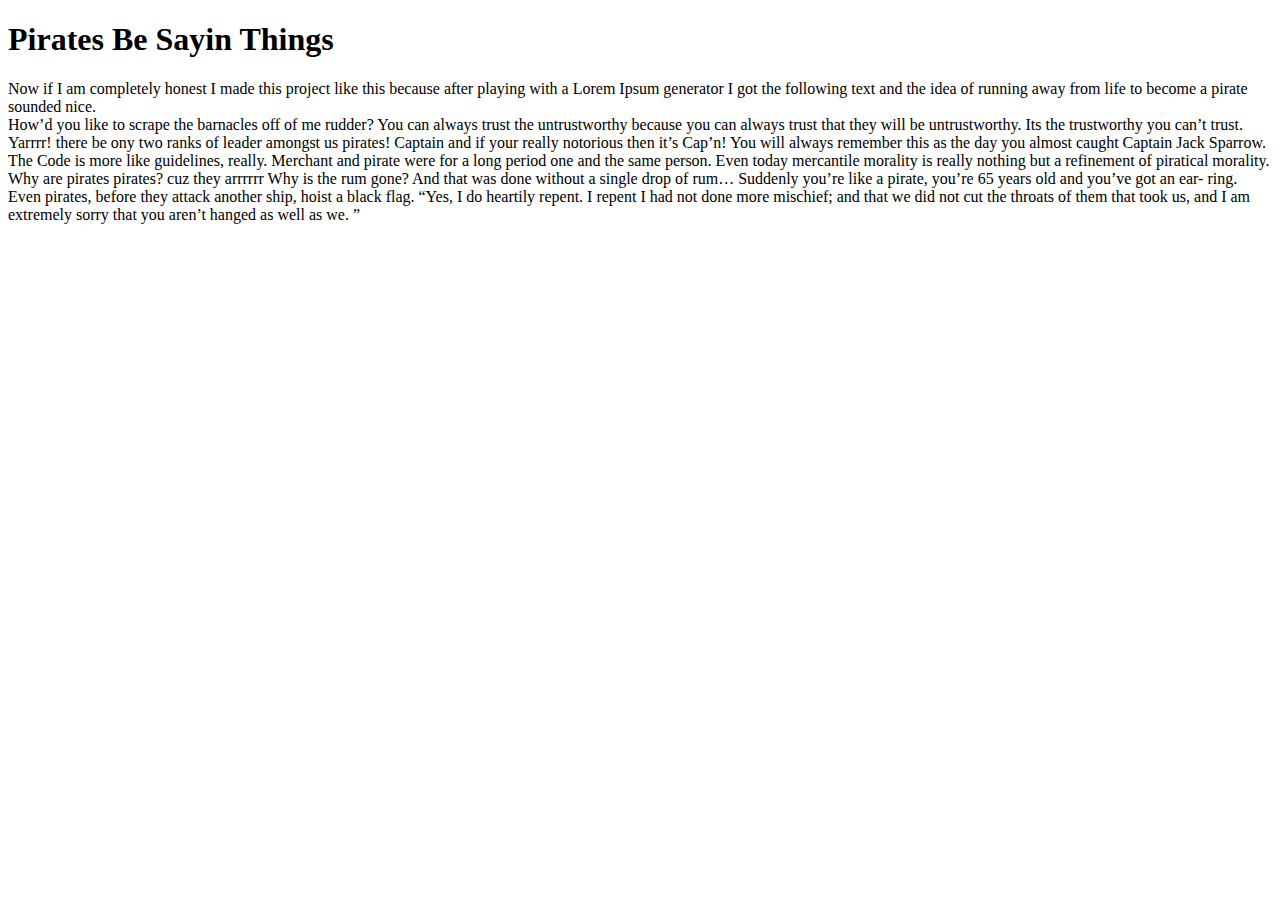
<file: about.html>
<!DOCTYPE html>
<html lang="en">
<head>
    <meta charset="UTF-8">
    <meta http-equiv="X-UA-Compatible" content="IE=edge">
    <meta name="viewport" content="width=device-width, initial-scale=1.0">
    <title>Pirates Are Cool</title>
</head>
<body>
    <h1>Pirates Be Sayin Things</h1>
    <p>
        Now if I am completely honest I made this project like this because after playing with a Lorem Ipsum generator I got the following text and the idea of running away from life to become a pirate sounded nice. <br>
        How’d you like to scrape the barnacles off of me rudder? You can always trust the untrustworthy because you can always trust that they will be untrustworthy.
        Its the trustworthy you can’t trust. Yarrrr! there be ony two ranks of leader amongst us pirates! 
        Captain and if your really notorious then it’s Cap’n! You will always remember this as the day you almost caught Captain Jack Sparrow. 
        The Code is more like guidelines, really. Merchant and pirate were for a long period one and the same person. 
        Even today mercantile morality is really nothing but a refinement of piratical morality.
        Why are pirates pirates? cuz they arrrrrr Why is the rum gone? 
        And that was done without a single drop of rum… Suddenly you’re like a pirate, you’re 65 years old and you’ve got an ear- ring. 
        Even pirates, before they attack another ship, hoist a black flag. “Yes, I do heartily repent. 
        I repent I had not done more mischief; and that we did not cut the throats of them that took us, and I am extremely sorry that you aren’t hanged as well as we. ”
    </p>
    
</body>
</html>
</file>
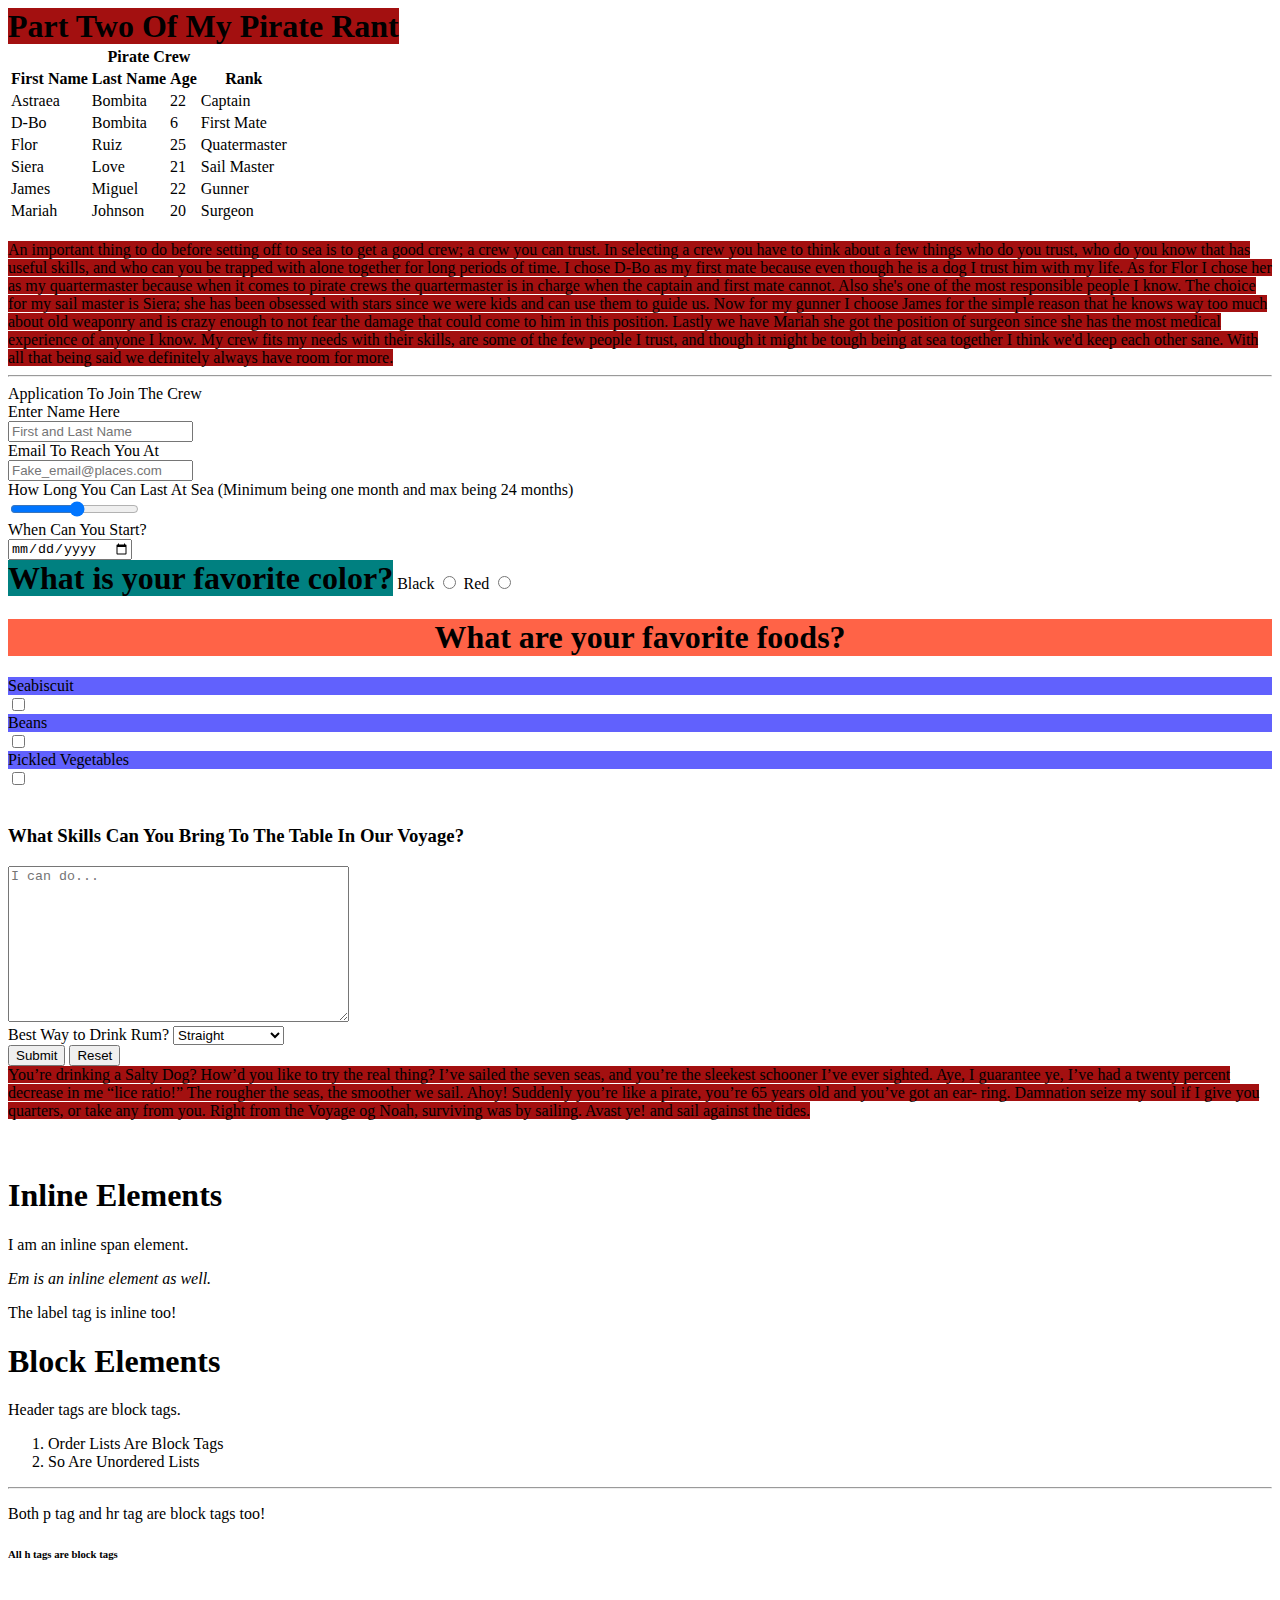
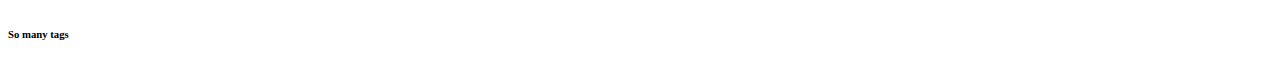
<file: day2.html>
<!DOCTYPE html>
<html lang="en">
<head>
    <meta charset="UTF-8">
    <meta http-equiv="X-UA-Compatible" content="IE=edge">
    <meta name="viewport" content="width=device-width, initial-scale=1.0">
    <title>Pirates Part 2</title>
    <style>
        h1#favcolor{
            background-color: teal;
            display:inline;
            
        }
        .rant{
            background-color: rgb(163, 16, 16);
            display:inline;
        }
        #favfood{
            background-color: tomato;
            text-align: center;
            display: block;
        }
        .food{
            background-color: rgb(97, 97, 253);
            display: block;
        }

    </style>
</head>
<body>
        <h1 class="rant">Part Two Of My Pirate Rant</h1>
    <br>
    <div>
        <table>
            <th colspan="4">Pirate Crew</th>
            <tr> 
                <th> First Name </th>
                <th> Last Name </th>
                <th> Age </th>
                <th> Rank </th>
            </tr>
            <tbody>
                <tr>
                <td> Astraea </td>
                <td> Bombita </td>
                <td>    22   </td>
                <td> Captain </td>
                </tr>
                <tr>
                    <td> D-Bo </td>
                    <td> Bombita </td>
                    <td> 6 </td>
                    <td> First Mate </td>
                </tr>
                <tr>
                    <td> Flor </td>
                    <td> Ruiz </td>
                    <td> 25 </td>
                    <td> Quatermaster </td>
                </tr>
                <tr>
                    <td> Siera </td>
                    <td> Love </td>
                    <td> 21 </td>
                    <td> Sail Master </td>
                </tr>
                <tr>
                    <td> James </td>
                    <td> Miguel </td>
                    <td> 22 </td>
                    <td> Gunner </td>
                </tr>
                <tr>
                    <td> Mariah </td>
                    <td> Johnson </td>
                    <td> 20 </td>
                    <td> Surgeon </td>
                </tr>
            </tbody>
        </table>
    </div>
    <br>
    <p id="my_crew" class="rant">
        An important thing to do before setting off to sea is to get a good crew; a crew you can trust. In selecting a crew you have to think about a few things who do you trust, who do you know that has useful skills, and who can you be trapped with alone together for long periods of time. I chose D-Bo as my first mate because even though he is a dog I trust him with my life. As for Flor I chose her as my quartermaster because when it comes to pirate crews the quartermaster is in charge when the captain and first mate cannot. Also she's one of the most responsible people I know. The choice for my sail master is Siera; she has been obsessed with stars since we were kids and can use them to guide us. Now for my gunner I choose James for the simple reason that he knows way too much about old weaponry and is crazy enough to not fear the damage that could come to him in this position. Lastly we have Mariah she got the position of surgeon since she has the most medical experience of anyone I know. My crew fits my needs with their skills, are some of the few people I trust, and though it might be tough being at sea together I think we'd keep each other sane. With all that being said we definitely always have room for more.
    </p>
    <hr>
    <div>
        <label for="Application To Join The Crew"> Application To Join The Crew</label>
        <br>
        <form action="" method="">
            
            <label for="Enter Name">Enter Name Here</label>
            <br>
            <input required type="text" id="name" class="name" placeholder="First and Last Name">
            <br>

            <label for="Email To Reach You At">Email To Reach You At</label>
            <br>
            <input required type="email" id="email" name="email" placeholder="Fake_email@places.com">
            <br>
            
            <label for="How Long You Can Last At Sea">How Long You Can Last At Sea</label>
            (Minimum being one month and max being 24 months)
            <br>
            <input required type="range" id="range" name="range" min="1" max="24">
            <br>
            
            <label for="When Can You Start">When Can You Start?</label>
            <br>
            <input required type="date" id="date" name="date">
            <br>
            
            <h1 id="favcolor">What is your favorite color?</h1>
            <label for="black">Black</label> 
            <input type="radio" value="black" name="color">
            <label for="red">Red</label> 
            <input type="radio" value="red" name="color">
            <br>
            
            <h1 id="favfood">What are your favorite foods?</h1>
            <label for="Sea Biscuit" class="food">Seabiscuit</label>
            <input type="checkbox" value="seabiscuit" name="food" class="food">
            <label for="beans" class="food">Beans</label>
            <input type="checkbox" value="beans" name="food" class="food">
            <label for="pickles vegtables" class="food">Pickled Vegetables</label>
            <input type="checkbox" value="pickled_veggies" name="food" class="food">

            <br>
            <h3>What Skills Can You Bring To The Table In Our Voyage?</h3>
            <textarea id="skills" rows="10" cols="40" placeholder="I can do..."></textarea>

            <br>

            <label for="Best_Way_To_Drink_Rum">Best Way to Drink Rum?</label>
            <select name="rum" id="Best_Way_To_Drink_Rum">
                <option value="straight">Straight</option>
                <option value="coke">Rum and Coke</option>
                <option value="toddy">Hot Toddy</option>
                <option value="coffee">In Coffee</option>
                <option value="none">None</option>
            </select>
            
            <br>

            <button type="submit" value="submit">Submit</button>
            <button type="reset" value="reset">Reset</button>

        </form>
    </div>

    <div>
        <p class="rant">
            You’re drinking a Salty Dog? How’d you like to try the real thing? I’ve sailed the seven seas, and you’re the sleekest schooner I’ve ever sighted. Aye, I guarantee ye, I’ve had a twenty percent decrease in me “lice ratio!” The rougher the seas, the smoother we sail. Ahoy! Suddenly you’re like a pirate, you’re 65 years old and you’ve got an ear- ring. Damnation seize my soul if I give you quarters, or take any from you. Right from the <span>Voyage</span> og Noah, surviving was by sailing. Avast ye! and sail against the tides.
        </p>
        <br><br><br>
        <h1>Inline Elements</h1>
        <span>I am an inline span element.</span>
        <p> <em>Em is an inline element as well.</em></p>
        <label for="Label tag is Inline">The label tag is inline too!</label>
        <br>
        <h1>Block Elements</h1>
        <header>Header tags are block tags.</header>
        <ol>
            <li>Order Lists Are Block Tags</li>
            <li>So Are Unordered Lists</li>
        </ol>
        <hr>
        <p>Both p tag and hr tag are block tags too!</p>
        <h6>All h tags are block tags</h6>
        <br>
        <h6>So many tags</h6>
    </div>
</body>
</html>
</file>
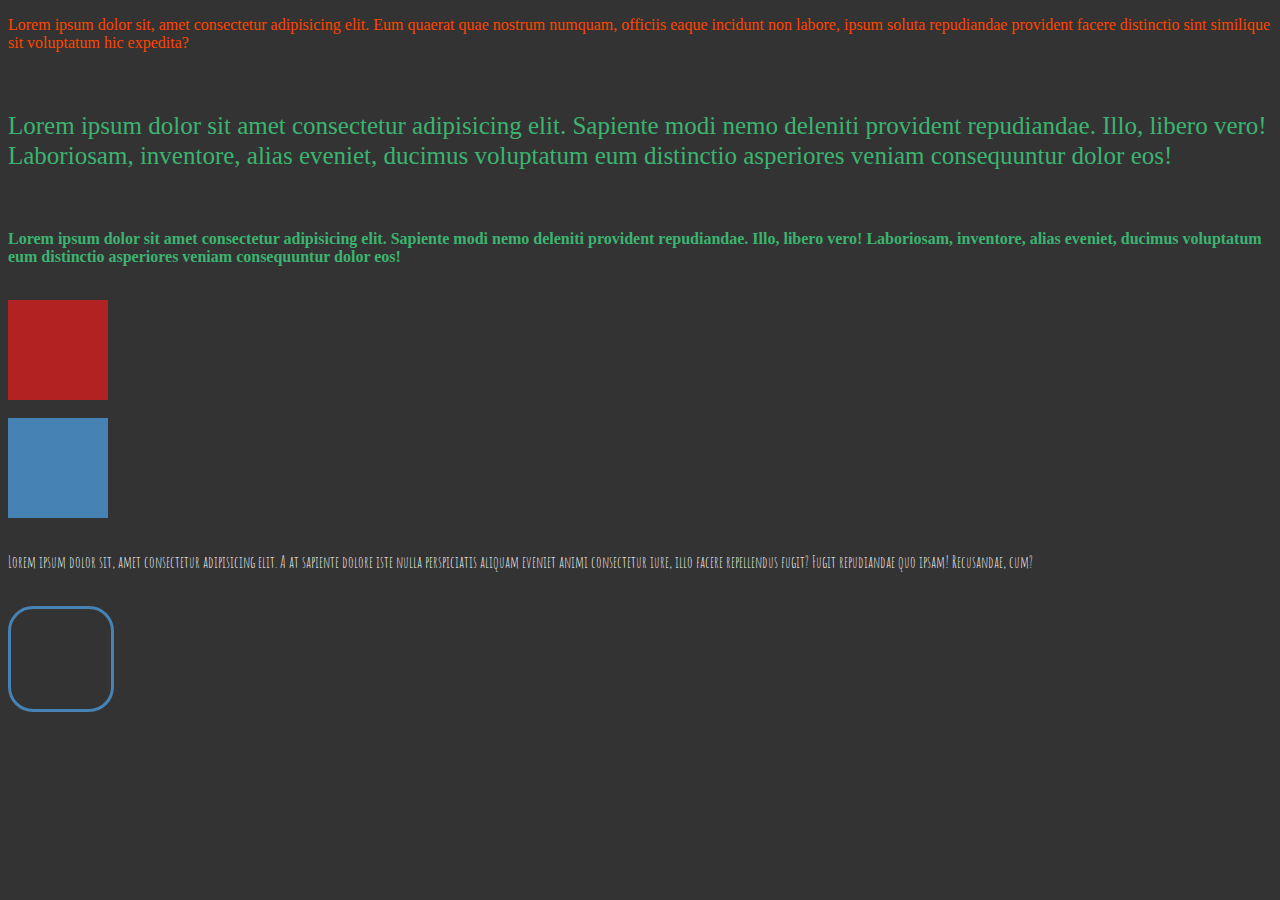
<file: day3.html>
<!DOCTYPE html>
<html lang="en">
<head>
<meta charset="UTF-8">
<meta name="viewport" content="width=device-width, initial-scale=1.0">
<title>Document</title>
<link rel="stylesheet" href="css/day3.css">
<link rel="preconnect" href="https://fonts.gstatic.com"> 
<link href="https://fonts.googleapis.com/css2?family=Amatic+SC&display=swap" rel="stylesheet">
</head>
<body>
<p id="red">Lorem ipsum dolor sit, amet consectetur adipisicing elit. Eum quaerat quae nostrum numquam, officiis eaque incidunt non labore, ipsum soluta repudiandae provident facere distinctio sint similique sit voluptatum hic expedita?</p>
<br>
<p class="green big">Lorem ipsum dolor sit amet consectetur adipisicing elit. Sapiente modi nemo deleniti provident repudiandae. Illo, libero vero! Laboriosam, inventore, alias eveniet, ducimus voluptatum eum distinctio asperiores veniam consequuntur dolor eos!</p>
<br>
<p class="green bold">Lorem ipsum dolor sit amet consectetur adipisicing elit. Sapiente modi nemo deleniti provident repudiandae. Illo, libero vero! Laboriosam, inventore, alias eveniet, ducimus voluptatum eum distinctio asperiores veniam consequuntur dolor eos!</p>
<br>
<div class="box-1"></div>
<br>
<div class="box-2"></div>
<br>
<p id="cool-font">Lorem ipsum dolor sit, amet consectetur adipisicing elit. A at sapiente dolore iste nulla perspiciatis aliquam eveniet animi consectetur iure, illo facere repellendus fugit? Fugit repudiandae quo ipsam! Recusandae, cum?</p>
<br>
<div class="border"></div>
<br>
<div class="img"></div>
</body>
</html>
</file>
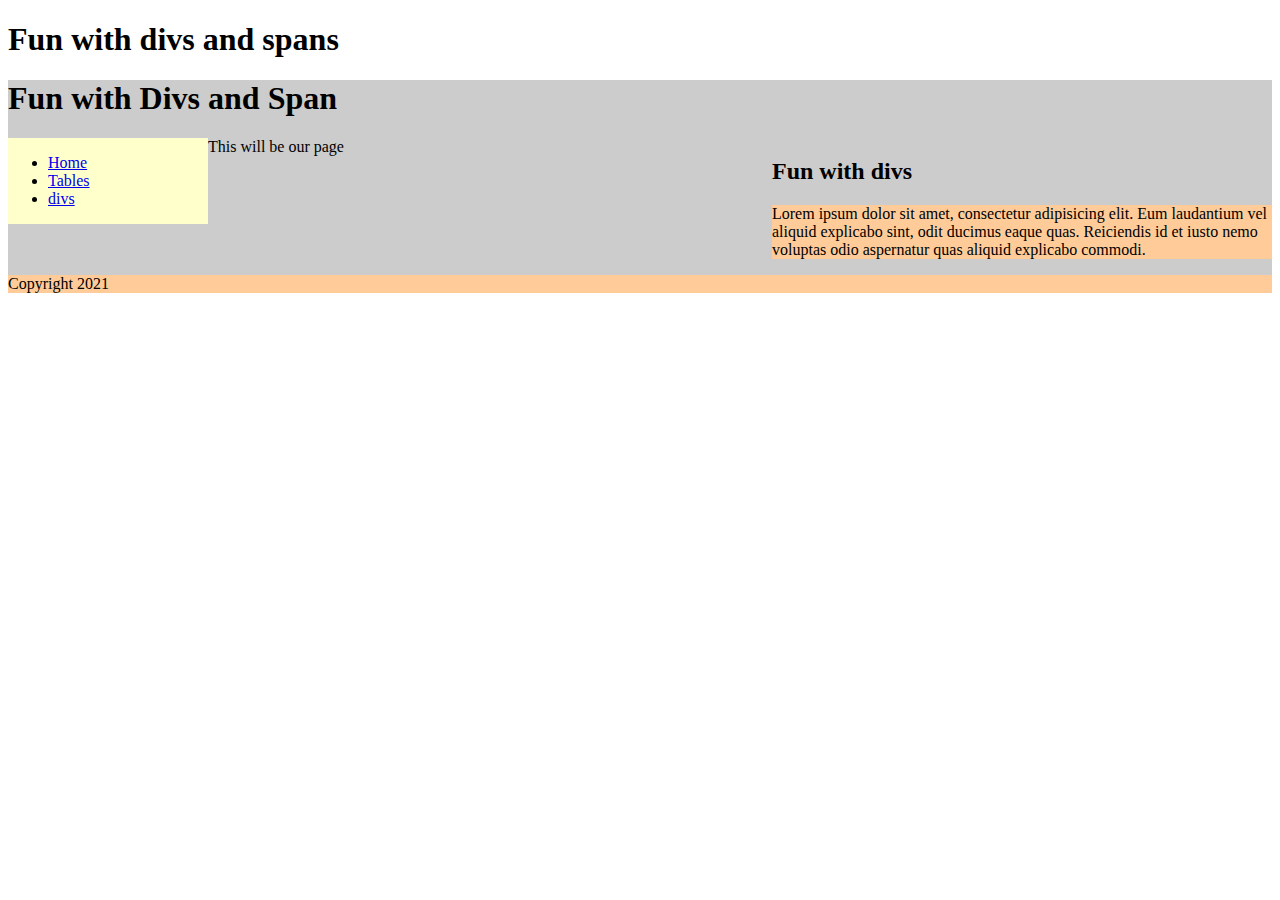
<file: divs.html>
<!DOCTYPE html>
<html lang="en">
<head>
    <meta charset="UTF-8">
    <meta http-equiv="X-UA-Compatible" content="IE=edge">
    <meta name="viewport" content="width=device-width, initial-scale=1.0">
    <title>Divs and Spans</title>
    <style>
        p{
            background-color: #fc9;
        }
        div{
            background-color: #ccc;
        }
        span{
            background-color: yellow;
        }
        div.navigation{
            background-color: #ffc;
            width: 200px;
            float:left;
        }
        div.content{
            width: 500px;
            float: right;
        }
        div.footer{
            clear: both;
            background-color: indigo;
        }
    </style>
</head>
<body>
    <h1>Fun with divs and spans</h1>

    <div class="main Page">
        <div class="header">
            <h1>Fun with Divs and Span</h1>
        </div>
        This will be our page
        <div class="navigation">
            <ul>
                <li> <a href="index.html"> Home</a></li>
                <li> <a href="tables.html">Tables</a> </li>
                <li> <a href="dive.html"> divs</a></li>
            </ul>
        </div>

        <div class="content">
            <h2>Fun with divs</h2>
            <p>Lorem ipsum dolor sit amet, consectetur adipisicing elit. Eum laudantium vel aliquid explicabo sint, odit ducimus eaque quas. Reiciendis id et iusto nemo voluptas odio aspernatur quas aliquid explicabo commodi.</p>
        </div>
        <div class="footer">
            <p>Copyright 2021</p>
        </div>
    </div>
</body>
</html>
</file>
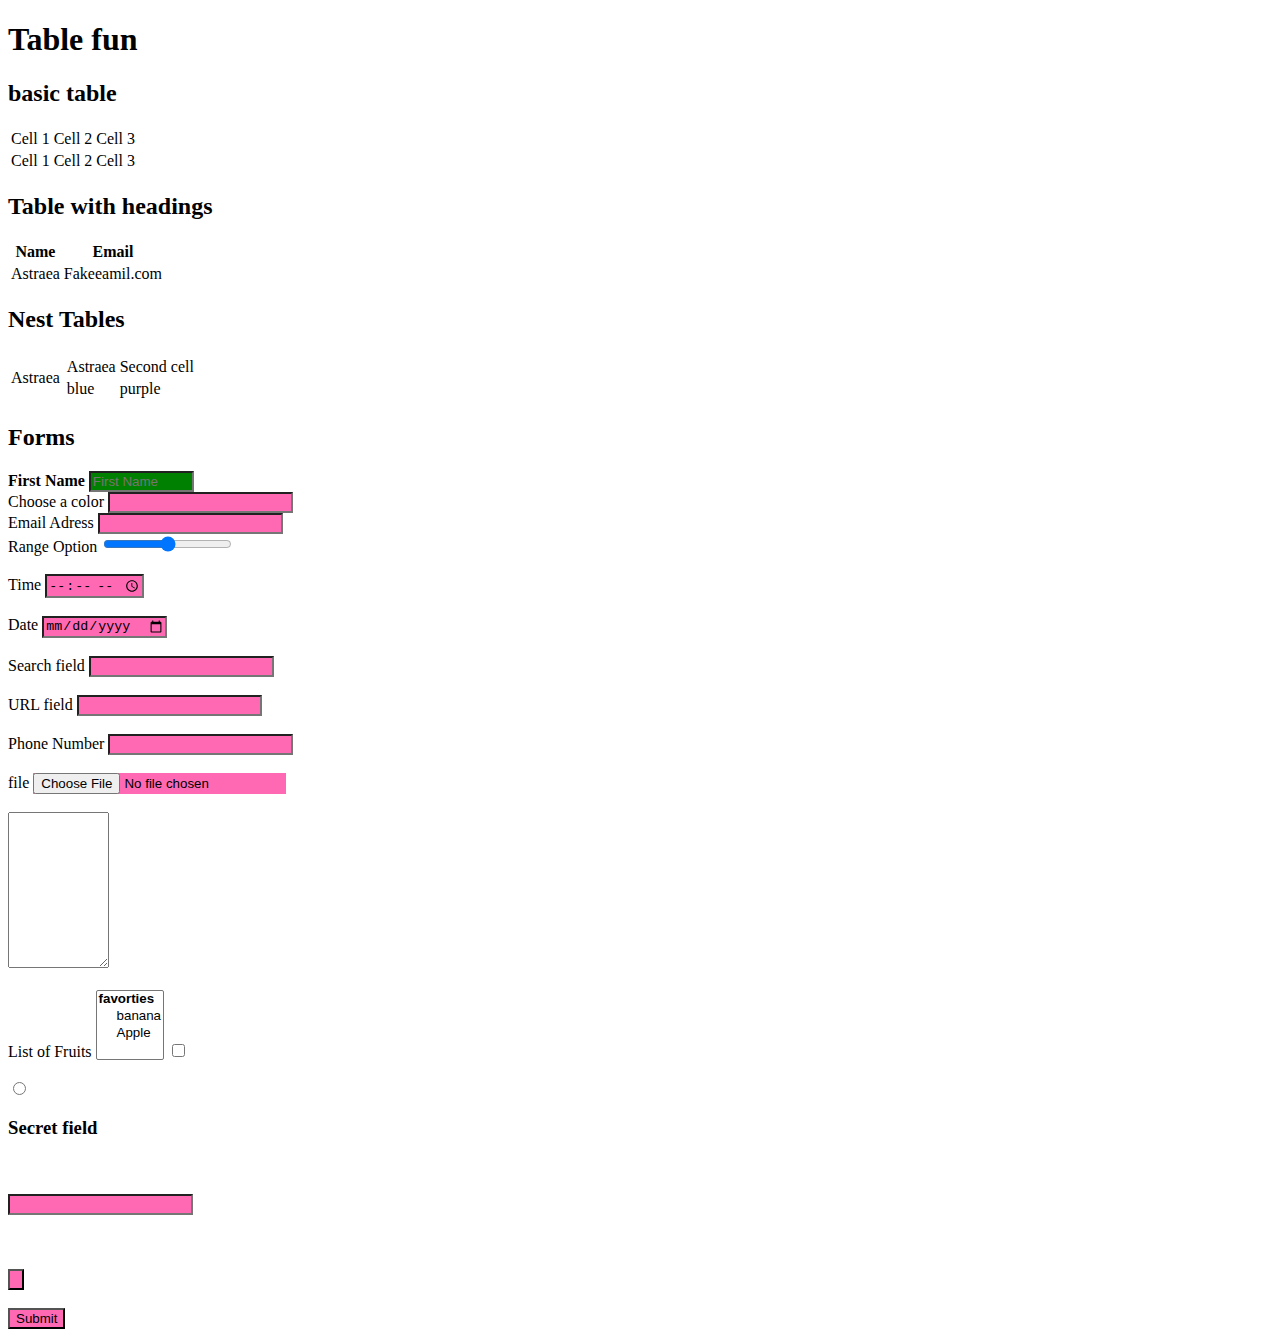
<file: table.html>
<!DOCTYPE html>
<html lang="en">
<head>
    <meta charset="UTF-8">
    <meta http-equiv="X-UA-Compatible" content="IE=edge">
    <meta name="viewport" content="width=device-width, initial-scale=1.0">
    <title>Table fun</title>
    <style>
        input[type=text]{
            background-color: green;
        }
        input { 
            background-color: hotpink;
        }

    </style>
</head>
<body id="tables">
    <h1 id="main_heading" class="headings" >Table fun </h1>

    <h2>basic table</h2>
    <table>
        <tr>
            <td>Cell 1</td>
            <td>Cell 2</td>
            <td>Cell 3</td>
            </tr>
        <tr>
            <td>Cell 1</td>
            <td>Cell 2</td>
            <td>Cell 3</td>
        </tr>
    </table>

    <h2>Table with headings</h2>
    <table>
        <tr>
            <th>Name</th>
            <th>Email</th>
        </tr>
        <tr>
            <td>Astraea</td>
            <td>Fakeeamil.com</td>
        </tr>
        
    </table>

    <h2>Nest Tables</h2>
    <table>
        <tbody>
        <tr>
            <td>Astraea</td>
            <td>
                <table>
                    <tr>
                        <td>Astraea</td>
                        <td>Second cell</td>
                    </tr>
                    <tr>
                        <td>blue </td>
                        <td>purple</td>
                    </tr>
                </table>
            </td>
        </tr>
        </tbody>
    </table>

    <h2>Forms</h2>
    <form action="/search.html" method="post">
        <label for="first_name">
        <strong>First Name </strong>
    </label>
        <input autocomplete="off" required size="10" type="text" name="first_name" placeholder="First Name">
        <br>
        <label for="choose a color">Choose a color</label>
        <input type="colors" id="colors" name="colors">
        <br>
        <label for="Email Adress">Email Adress</label>
        <input autocomplete="off" required pattern=".+@hotmail.com" type="email" id="email_address" name="email_address">
        <br>
        <label for="range">Range Option</label>
        <input type="range" id="range" name="range" min="10" max="20">
        <br><br>
        <label for="time">Time</label>
        <input type="time" id="time" name="time">
        <br><br>
        <label for="date">Date</label>
        <input type="date" id="date" name="date" min="" max="" value="">
        <br><br>
        <label for="search_field">Search field</label>
        <input type="search" id="search_field" name="search field">
        <br><br>
        <label for="url_field">URL field</label>
        <input type="url" id="url_field" name="url_field">
        <br><br>
        <label for="phone_field">Phone Number</label>
        <input type="tel" id="phone_field" name="phone_field">
        <br><br>
        <label for="file">file</label>
        <input type="file" id="file" name="file" enctype="">
        
        <br><br>
        <textarea rows="10" cols="10" id="blog_post" name="blog_post" placeholder="Article Text">
        </textarea>

        <br><br>

        <label for="list_of_fruits">List of Fruits</label>
        <select name="fruit" id="list_of_fruits" multiple>
            <optgroup label=favorties>
            <option value="banana">banana</option>
            <option value="apple">Apple</option>
            </optgroup>
        </select>
        
        <input type="checkbox" value="apple" name="fruit"> 

        <br><br>
        <input type="radio" value="apple" name="fruit">

        <h3>Secret field</h3>
        <input type="hidden" id="secret" name="secret" value="I want a boat">
        
        <br><br>
        <input type="password" id="pass" name="pass">

        <br>
        

        <br><br>

        

        <br>
        <input type="button">

        <br><br>

        <input type="submit">

    </form>


</body>
</html>
</file>
<file: css/day3.css>
#red{
    color: orangered;
}
.green{
    color: mediumseagreen;
}
.big{
    font-size: 25px;
    line-height: 30px;
}
.bold{
    font-weight: bold;
}
div{
    height: 100px;
    width: 100px;
}
.box-1{
    background-color: firebrick;
}
.box-2{
    background-color: steelblue;
}

body{  
    background-color: #333;
    color: white;
} 
#cool-font{
    font-family: 'Amatic SC', cursive;
}
.border{
    border: 3px solid steelblue;
    border-radius: 25px;
}
.img{
    background: url(https://www.extremetech.com/wp-content/uploads/2014/04/bliss-windows-xp-original-640x514.jpg)
}
</file>
